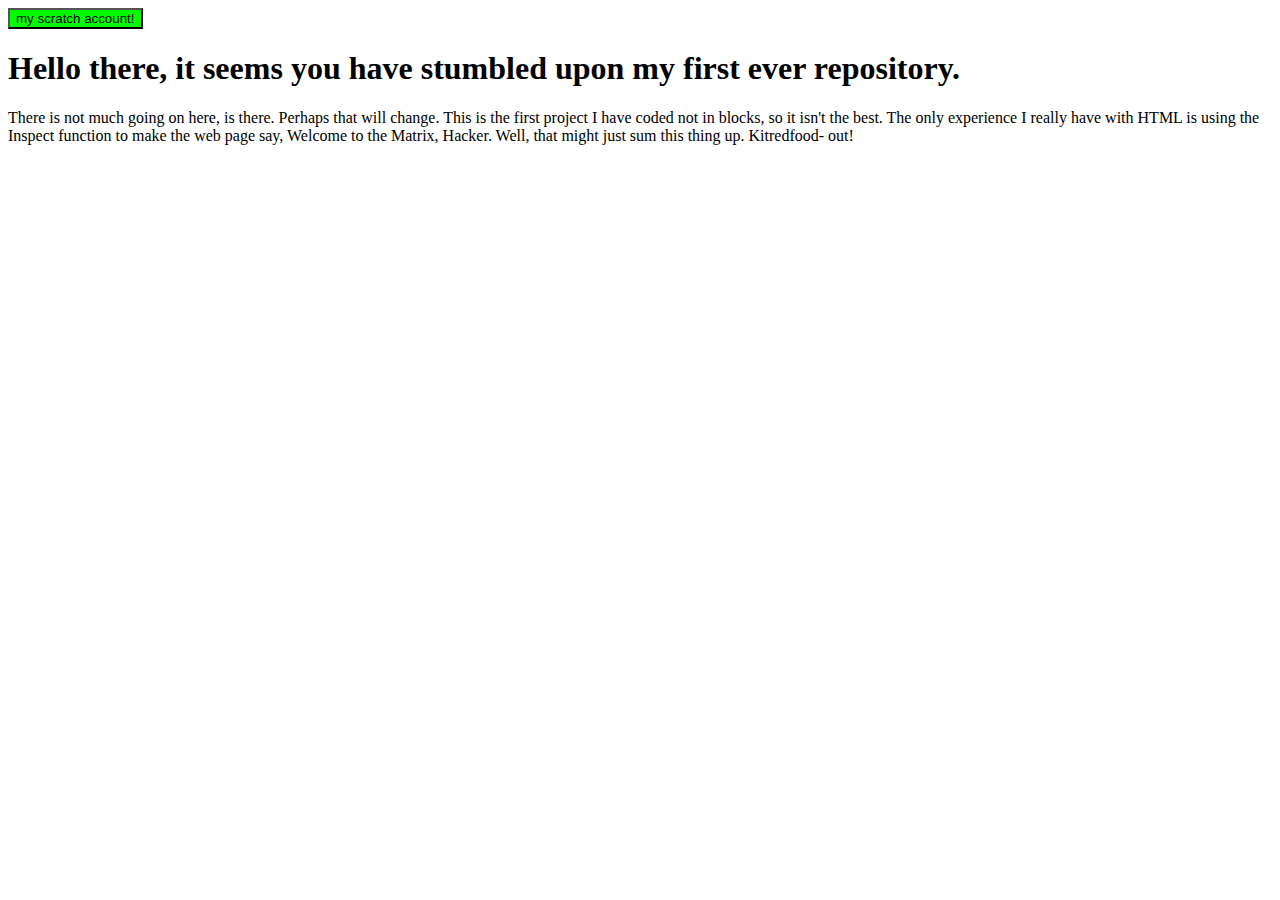
<file: index.html>
<head></head>
<body>
    <a href="https://scratch.mit.edu/users/kirtedfood/"><button class="myfirstclass" style="background-color: #0f0;">my scratch account!</button></a>
    <h1>Hello there, it seems you have stumbled upon my first ever repository.</h1>
     <p>There is not much going on here, is there. Perhaps that will change. This is the first project I have coded not in blocks, so it isn't the best. The only experience I really have with HTML is using the Inspect function to make the web page say, Welcome to the Matrix, Hacker. Well, that might just sum this thing up. Kitredfood- out!</p>

</body>
</file>
